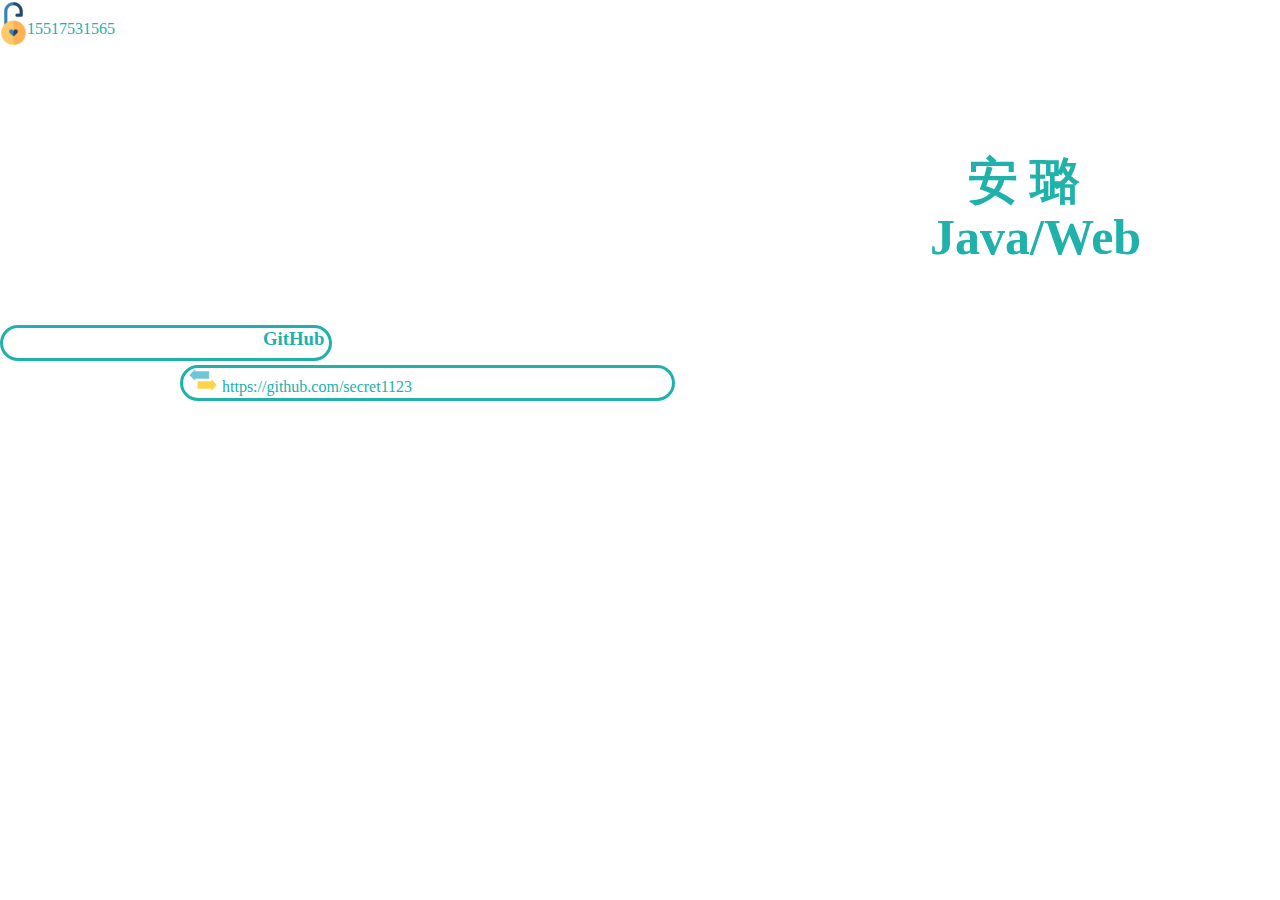
<file: index.html>
<!DOCTYPE html>
<html lang="en">
<head>
    <meta charset="UTF-8">
    <title>Title</title>
    <style>
        * {
            margin: 0;
            padding: 0;
        }
        #body {
            width: auto;
            height: 680px;
            /*background: black;*/
            color: lightseagreen;
        }
        #top {
            float: right;
            margin-top: 100px;
            margin-right: 200px;
            height: 60px;
        }
        #top2 {
            float: right;
            padding-top: 160px;
            height: 60px;
            position: absolute;
            left:930px;
        }
        h1 {
            font-size: 50px;
            font-family: Serif,sans-serif;
        }
        #bottom {
            height: 30px;
            margin-top: 340px;
            padding-right: 5px;
            padding-left: 260px;
            border: solid lightseagreen;
            border-radius: 50px;
            top: -15px;
            position: absolute;
        }
        #bottom2 {
            height: 30px;
            margin-top: 380px;
            margin-left: 180px;
            border: solid lightseagreen;
            border-radius: 50px;
            padding-right: 260px;
            padding-left: 5px;
            top: -15px;
            position: absolute;
        }
        a {
            color:lightseagreen;
            text-decoration: none;
        }
        a:hover {
            color: #065279;
        }
        .box{
            overflow: hidden;
            width:48px;height: 48px;
        }

        .box img{
            float: left
        }
        .box .box1{
            margin-top: 20px;
            float:left;font-size: 16px;
        }
        .box:hover{
            width:150px;
        }
        .box1 {
            color: lightseagreen;
        }
    </style>
</head>
<body>
<div class="box">
    <img src="image/padlock.png">
    <div class="box1">15517531565</div>
</div>
<div id="body">
<div id="top">
    <h1>安 璐</h1>
</div>
<div id="top2" >
<h1>Java/Web</h1>
</div>
<div id="bottom">
    <h3>GitHub</h3>
</div>
<div id="bottom2"><img src="image/J.png">
<a href="https://github.com/secret1123">https://github.com/secret1123</a>
</div>
</div>
</body>
</html>
</file>
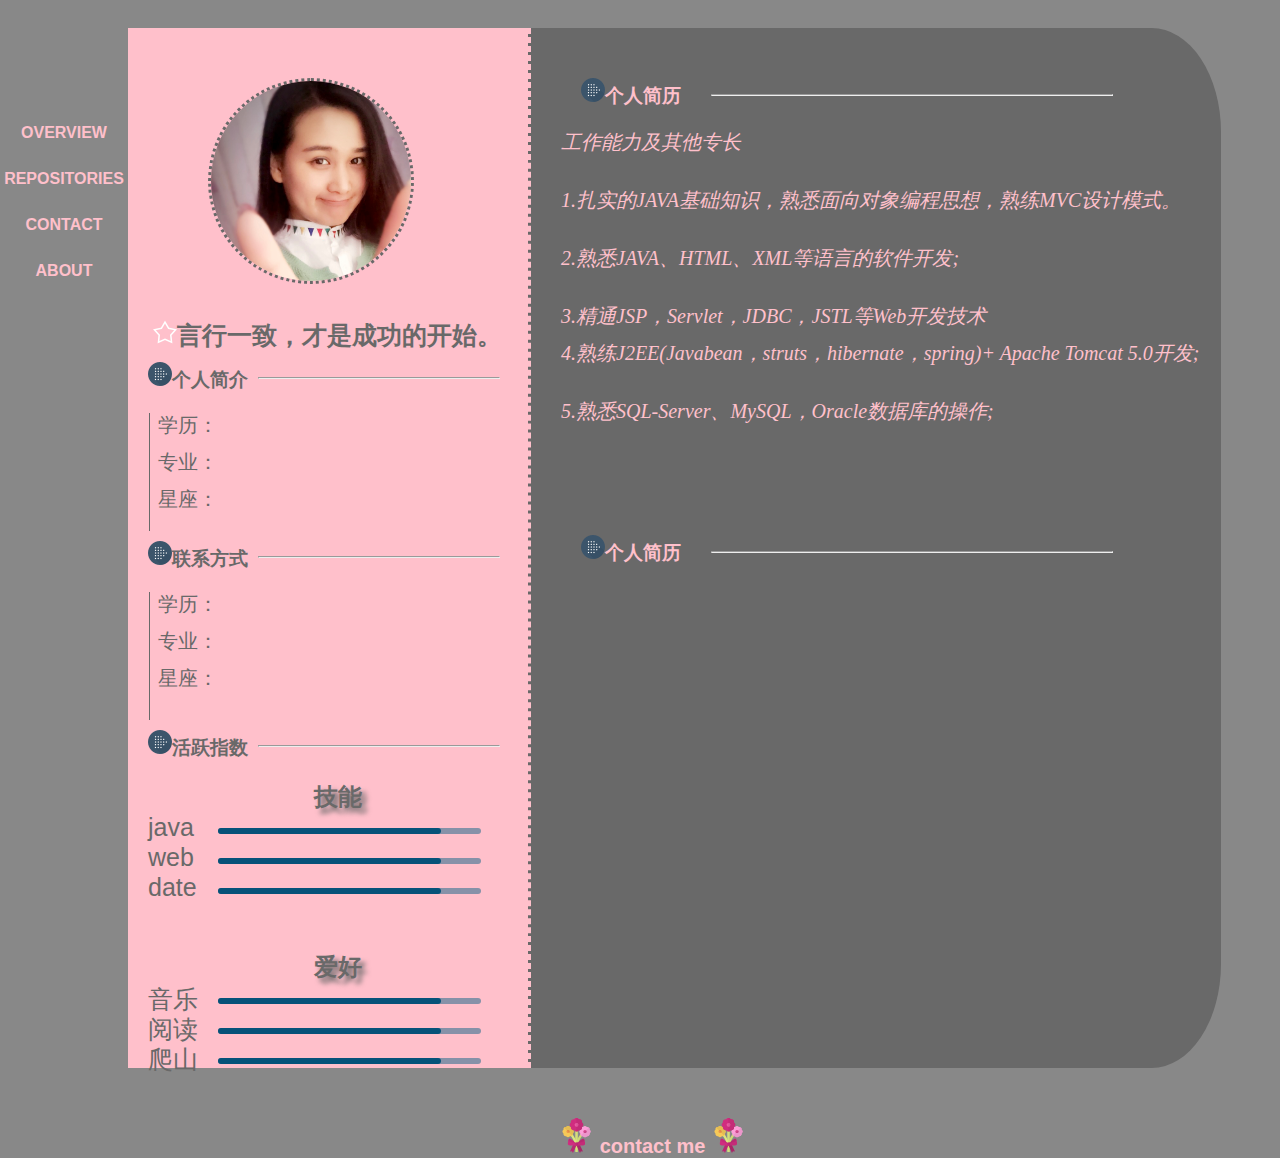
<file: indexdemo.html>
<!DOCTYPE html>
<html lang="en">
<head>
    <meta charset="UTF-8">
    <title>Resume</title>
    <style>
        @import "css/resume.css";
    </style>
</head>
<body>
<div>
    <div id="head">
            <div id="ul">
                <ul>
                    <li><a href="https://github.com/secret1123">Overview</a></li>
                    <li><a href="https://github.com/secret1123?tab=repositories">Repositories</a></li>
                    <li><a href="">Contact</a></li>
                    <li><a href="">About</a></li>
                </ul>
                <div class="clear"></div>
            </div>

    </div>
<br>

    <div id="body">
        <span id="hand1">
            <div id="l">
                <img src="image/me.jpg">
            </div>
            <h1><img src="image/star1.png">言行一致，才是成功的开始。</h1>
                <div>
                     <div id="leftcontent">

            <div class="an1">
                <h3 class="folat">
                    <hr width="240px" style="position: absolute; top: 15px; left: 130px">
                    <img src="image/next.png">个人简介
                </h3>
                <div class="circle2"></div>
                <hr class="hr1" width="1px" size="120px"
                    style="border-color:dimgray;float: left;border-left: none;border-bottom: none;border-top:none ; margin-top: 10px; margin-left: 20px; ">
                <div class="left1">
                    <p>学历：</p>
                    <p>专业：</p>
                    <p>星座：</p>
                </div>
            </div>
            <div style="clear: both"></div>
            <div class="an1">
                <h3>
                    <hr width="240px" style="position: absolute; top: 15px; left: 130px">
                    <img src="image/next.png">联系方式
                </h3>
                <hr class="hr2" width="1px" size="130px"
                    style="margin-left: 20px;border-right-color:dimgray; float: left;border-left: none;border-bottom: none;border-top:none ; margin-top: 10px">
                <div class="left1">
                    <p>学历：</p>
                    <p>专业：</p>
                    <p>星座：</p>
                </div>

            <div id="hexagon" style="position: relative;top: 180px;left: 19px"></div>

        </div>
            </div>
                </div>
                <div style="clear: both"></div>
                <div class="an1">
                <h3 class="folat">
                    <hr width="240px" style="position: absolute; top: 15px; left: 130px">
                    <img src="image/next.png">活跃指数
                </h3>
                    <div class="foot2-1">
                <h2>技能</h2>
         <div>
            <div class="creative1">java</div>
            <div class="bar">
                <div class="bar1"></div>
                <div class="bar2"></div>
            </div>
        </div>
        <div>
            <div class="creative1">web</div>
            <div class="bar">
                <div class="bar1"></div>
                <div class="bar2"></div>
            </div>
        </div>
        <div>
            <div class="creative1">date</div>
            <div class="bar">
                <div class="bar1"></div>
                <div class="bar2"></div>
            </div>
        </div>
            </div>
                   <div class="foot2-1">
                <h2>爱好</h2>
         <div>
            <div class="creative1">音乐</div>
            <div class="bar">
                <div class="bar1"></div>
                <div class="bar2"></div>
            </div>
        </div>
        <div>
            <div class="creative1">阅读</div>
            <div class="bar">
                <div class="bar1"></div>
                <div class="bar2"></div>
            </div>
        </div>
        <div>
            <div class="creative1">爬山</div>
            <div class="bar">
                <div class="bar1"></div>
                <div class="bar2"></div>
            </div>
        </div>
      </div>
    </div>
        </span>
        <span id="hand2">
    <div class="h3" style="position: relative;">
        <div class="m1">
      <h3 class="up"><img src="image/next.png">个人简历<hr style="color: pink; position: absolute;top: 26px;left:150px;width: 400px"> </h3>
        <p>工作能力及其他专长</p>

　　<p>1.扎实的JAVA基础知识，熟悉面向对象编程思想，熟练MVC设计模式。</p>

　　<p>2.熟悉JAVA、HTML、XML等语言的软件开发;</p>

　　<p>3.精通JSP，Servlet，JDBC，JSTL等Web开发技术</p>

    <p>4.熟练J2EE(Javabean，struts，hibernate，spring)+ Apache Tomcat 5.0开发;</p>

　　<p>5.熟悉SQL-Server、MySQL，Oracle数据库的操作;</p>
        </div>
    </div>

  <div class="h3" style="position: relative;">
        <div class="m1">
            <h3 class="up"><img src="image/next.png">个人简历<hr style="color: pink; position: absolute;top: 26px;left:150px;width: 400px"> </h3>

        </div>
    </div>
            <div class="clear"></div>
        </span>
    </div>
    <div id="footer">

    <h1 id="h2">
        <img src="image/bouquet.svg" width="35" height="35">
        contact me
        <img src="image/bouquet.svg" width="35" height="35">
    </h1>
</div>
</div>
</body>
</html>
</file>
